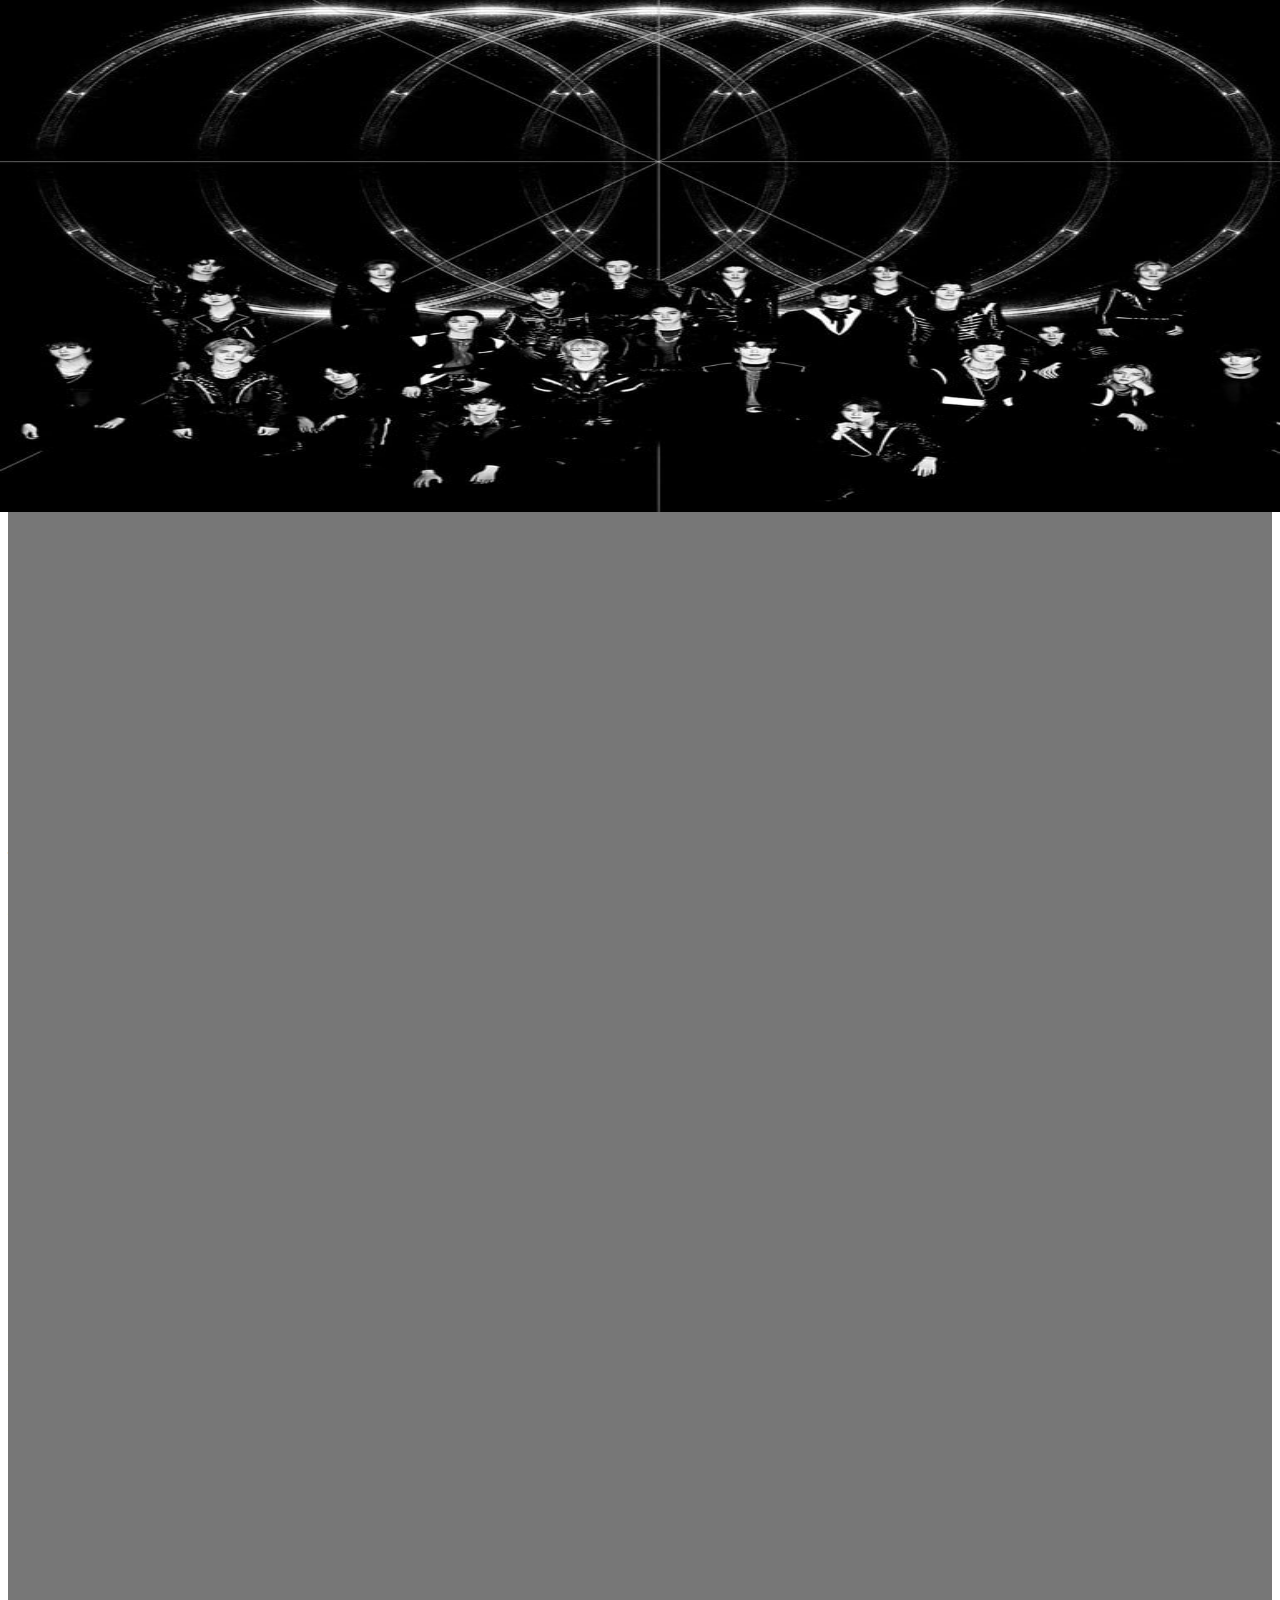
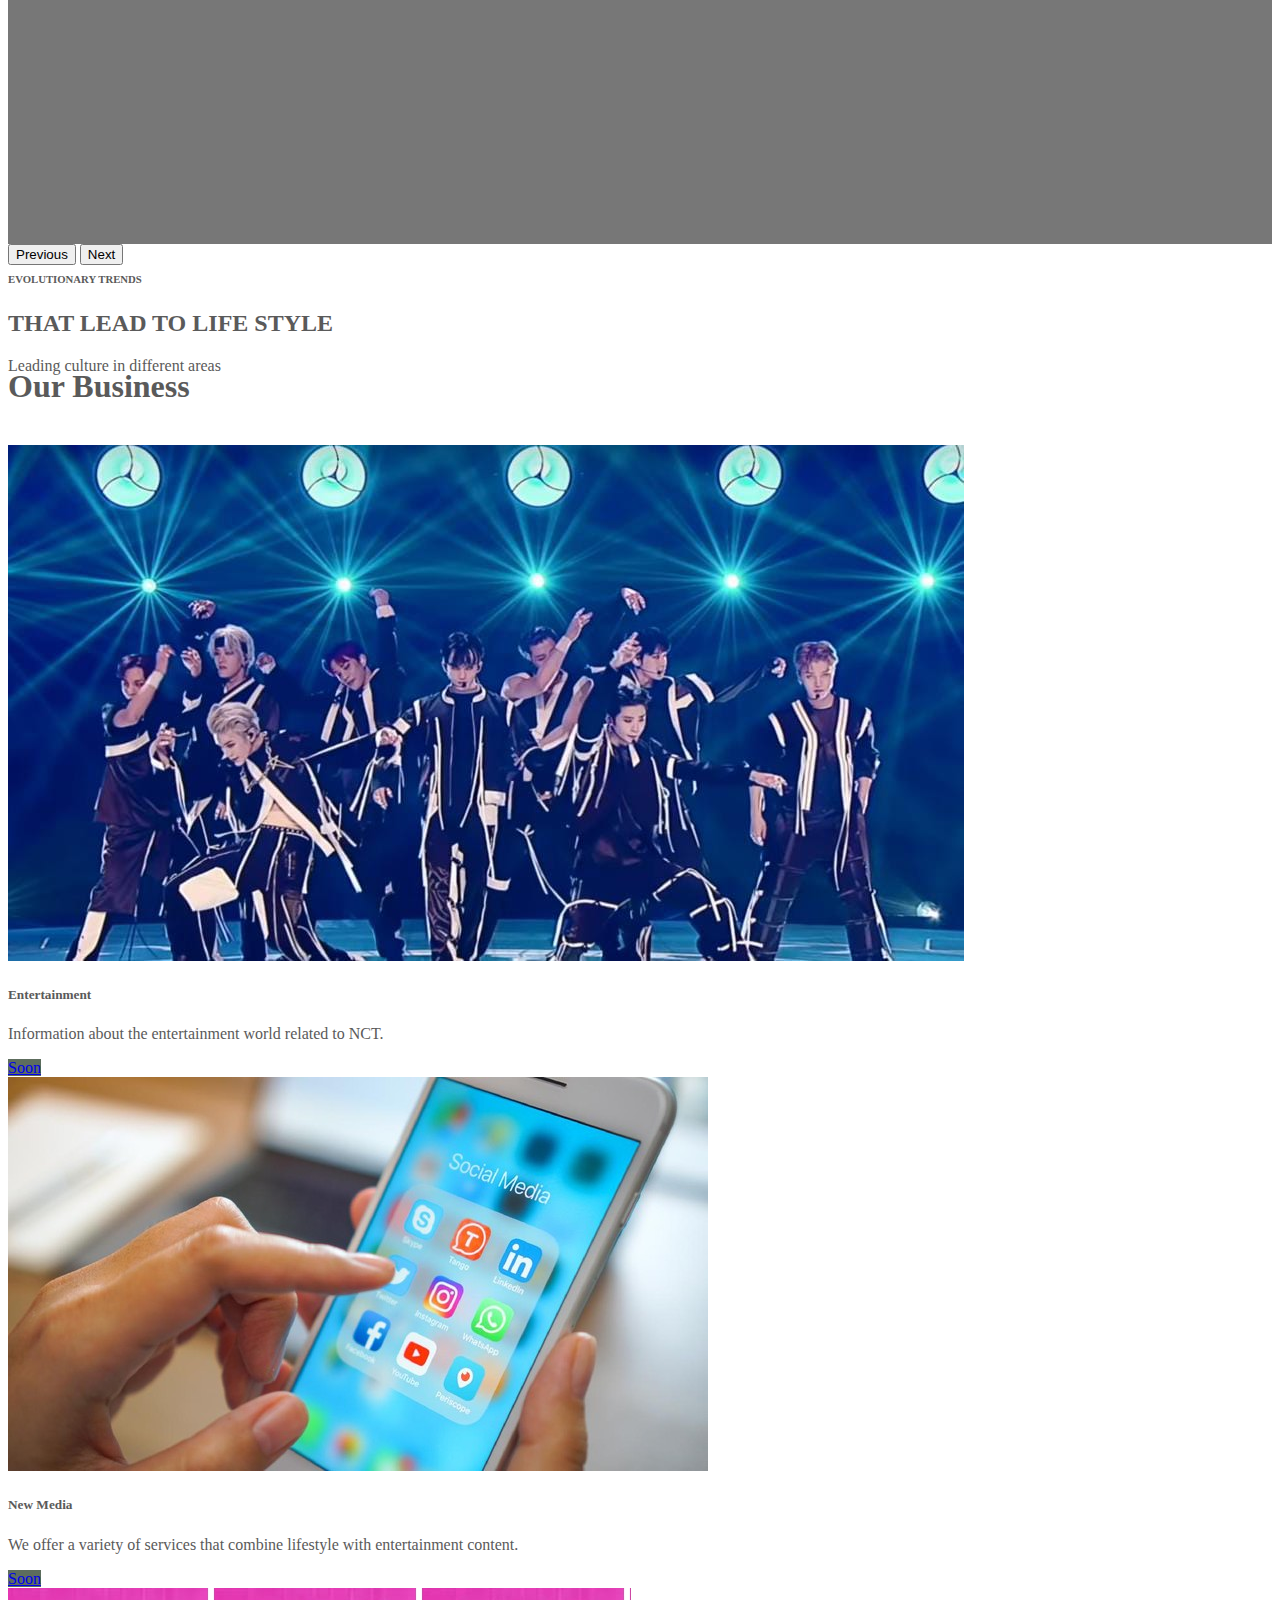
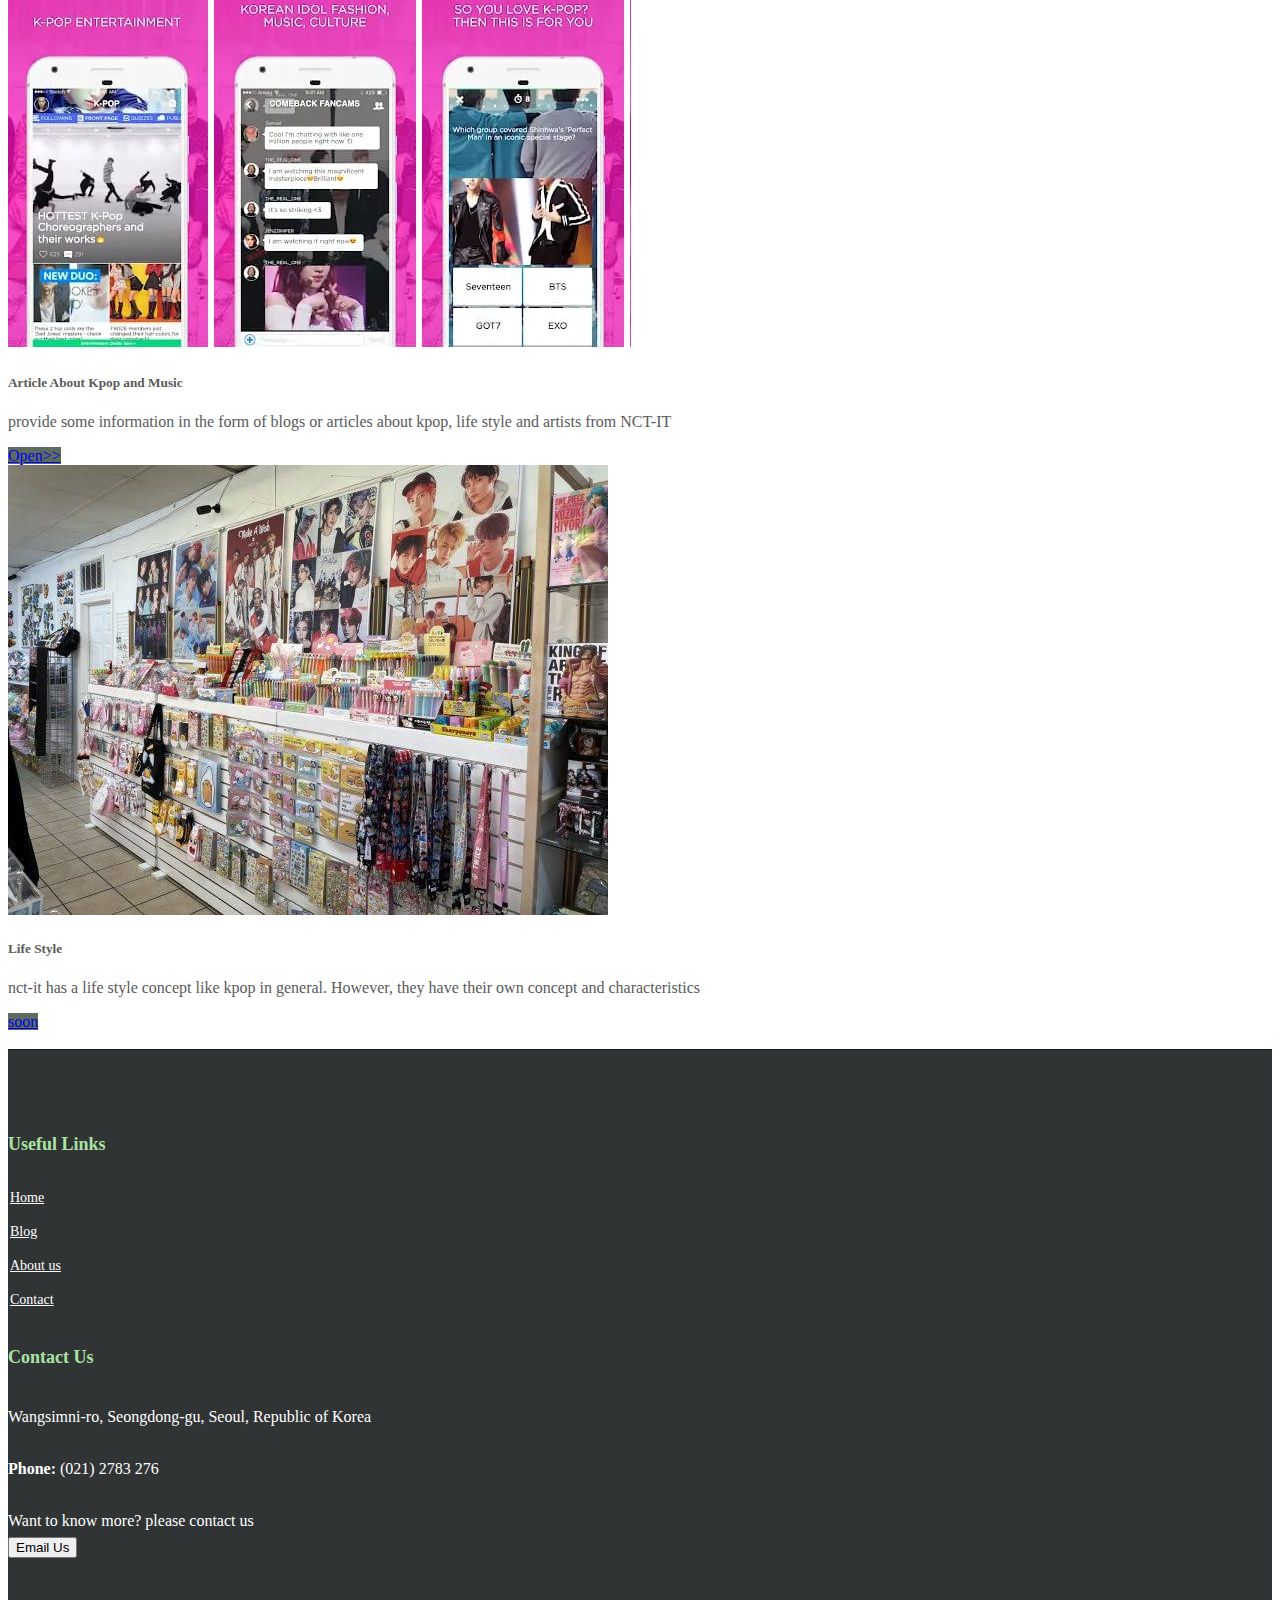
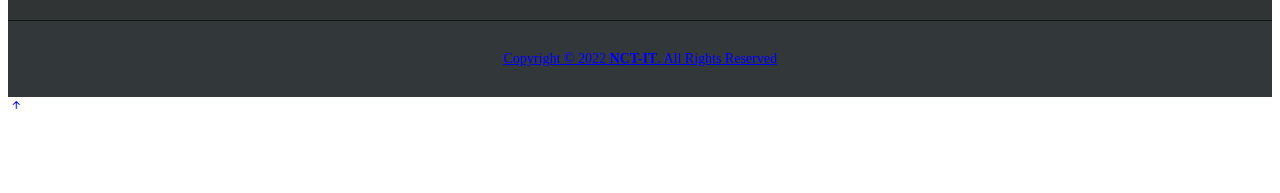
<file: index.html>
<!doctype html>
<html lang="en">
  <head>
    <meta charset="utf-8">
    <meta http-equiv="X-UA-Compatible" content="IE-edge"/>
    <meta name="viewport" content="width=device-width, initial-scale=1">
    <link 
    href="https://cdn.jsdelivr.net/npm/bootstrap@5.1.3/dist/css/bootstrap.min.css" 
    rel="stylesheet" 
    integrity="sha384-1BmE4kWBq78iYhFldvKuhfTAU6auU8tT94WrHftjDbrCEXSU1oBoqyl2QvZ6jIW3" 
    crossorigin="anonymous">
    <link href="style.css" rel="stylesheet">
    <link rel="stylesheet" href="https://cdn.jsdelivr.net/npm/bootstrap-icons@1.8.1/font/bootstrap-icons.css">

    <title>Company Profile!</title>
  </head>
  <body>
    <header id="header" class="fixed-top d-flex align-items-center header-transparent">
    <nav class="navbar navbar-expand-lg navbar-dark bg-dark shadow-lg fixed-top">
        <div class="container">
          <a class="navbar-brand" href="index.html">
            <img src="img/logo1.jpg" alt="" alt="" width="80px" height="80" style="padding-right: 4px;">NCT-IT</a>
          <button 
          class="navbar-toggler" 
          type="button" 
          data-bs-toggle="collapse" 
          data-bs-target="#navbarNavDropdown" 
          aria-controls="navbarNavDropdown" 
          aria-expanded="false" 
          aria-label="Toggle navigation">
            <span class="navbar-toggler-icon"></span>
          </button>
          <div class="collapse navbar-collapse text-right" id="navbarNavDropdown">
            <ul class="navbar-nav ms-auto mb-2 mb-lg-0">
              <li class="nav-item">
                <a class="nav-link active" aria-current="page" href="#">Home</a>
              </li>
              <li class="nav-item">
                <a class="nav-link" href="blog.html">Blog</a>
              </li>
              <li class="nav-item">
                <a class="nav-link" href="about_us.html">About us</a>
              </li>
      
              <li class="nav-item">
                <a class="nav-link" href="contact.html">Contact</a>
              </li>
            </ul>
          </div>

        </div>
    </nav>
  </header>
    <main>
      <div id="myCarousel" class="carousel slide" data-bs-ride="carousel">
        <div class="carousel-indicators">
          <button type="button" data-bs-target="#myCarousel" data-bs-slide-to="0" class="active" aria-current="true" aria-label="Slide 1"></button>
          <button type="button" data-bs-target="#myCarousel" data-bs-slide-to="1" aria-label="Slide 2"></button>
          <button type="button" data-bs-target="#myCarousel" data-bs-slide-to="2" aria-label="Slide 3"></button>
        </div>
        <div class="carousel-inner">
          <div class="carousel-item active">
            <img src="img/black-bg.jpg" class="d-block w-100" alt="...">
            <svg class="bd-placeholder-img" width="100%" height="100%" xmlns="http://www.w3.org/2000/svg" aria-hidden="true" preserveAspectRatio="xMidYMid slice" focusable="false"><rect width="100%" height="100%" fill="#777"/></svg>
            <div class="container">
              <div class="carousel-caption text-start">
                <h6>THE FUTURE OF CULTURE TECHNOLOGY</h6>
                <h1>ASIAN NO.1 GROUP WOLRD</h1>
                <p style="font-size: 12px;">NEO CULTURE TECHNOLOGY-IT</p>
              </div>
            </div>
          </div>

          <div class="carousel-item">
            <svg class="bd-placeholder-img" width="100%" height="100%" xmlns="http://www.w3.org/2000/svg" aria-hidden="true" preserveAspectRatio="xMidYMid slice" focusable="false"><rect width="100%" height="100%" fill="#777"/></svg>
            <img src="img/black2-bg.jpg" class="d-block w-100" alt="...">
            <div class="container">
              <div class="carousel-caption">
                <h6>DIGITAL CONVERGENCE</h6>
                <h1>NEW PARADIGM</h1>
                <h1>NEW PLATFORM</h1>
                <P>Korean groups through Asia-wide distributions channels and global partners</P>
              </div>
            </div>
          </div>

          <div class="carousel-item">
            <svg class="bd-placeholder-img" width="100%" height="100%" xmlns="http://www.w3.org/2000/svg" aria-hidden="true" preserveAspectRatio="xMidYMid slice" focusable="false"><rect width="100%" height="100%" fill="#777"/></svg>
            <img src="img/wp2-bg.jpg" class="d-block w-100" alt="...">
            <div class="container">
              <div class="carousel-caption text-end">
                <h6>EVOLUTIONARY TRENDS</h6>
                <h2>THAT LEAD TO LIFE STYLE </h2>
                <p>Leading culture in different areas</p>
              </div>
            </div>
          </div>
        </div>
        <button class="carousel-control-prev" type="button" data-bs-target="#myCarousel" data-bs-slide="prev">
          <span class="carousel-control-prev-icon" aria-hidden="true"></span>
          <span class="visually-hidden">Previous</span>
        </button>
        <button class="carousel-control-next" type="button" data-bs-target="#myCarousel" data-bs-slide="next">
          <span class="carousel-control-next-icon" aria-hidden="true"></span>
          <span class="visually-hidden">Next</span>
        </button>
      </div>

      <main id="main">
        <section class="Eksplor">
          <div class="container">
            <br>
            <h1 class="text-center">Our Business</h1>
            <br>
            <div class="row row-cols-1 row-cols-md-3 g-4">
              <div class="col">
                <div class="card h-100">
                  <img src="img/entertain.jpg" class="card-img-top" alt="...">
                  <div class="card-body">
                    <h5 class="card-title">Entertainment</h5>
                    <p class="card-text">Information about the entertainment world related to NCT.</p>
                    <a href="#" class="btn text-light nct">Soon</a>
                  </div>
                </div>
              </div>
              <div class="col">
                <div class="card h-100">
                  <img src="img/media.jpeg" class="card-img-top" alt="...">
                  <div class="card-body">
                    <h5 class="card-title">New Media</h5>
                    <p class="card-text">We offer a variety of services that combine lifestyle with entertainment content.</p>
                    <a href="#" class="btn text-light nct">Soon</a>
                  </div>
                </div>
              </div>
                <div class="col">
                  <div class="card h-100">
                    <img src="img/article.jpg" class="card-img-top" alt="...">
                      <div class="card-body">
                        <h5 class="card-title">Article About Kpop and Music</h5>
                        <p class="card-text">provide some information in the form of blogs or articles about kpop, life style and artists from NCT-IT</p>
                        <a href="blog.html" class="btn text-light nct">Open>></a>
                      </div>
                    </div>
                </div>
                <div class="col">
                  <div class="card h-100">
                    <img src="img/lifestyle.jpg" class="card-img-top" alt="...">
                    <div class="card-body">
                      <h5 class="card-title">Life Style</h5>
                      <p class="card-text">nct-it has a life style concept like kpop in general. However, they have their own concept and characteristics</p>
                      <a href="#" class="btn text-light nct">soon</a>
                    </div>
                  </div>
                </div>
              </div>
        </section> <br>
      </main>
      <footer id="footer" data-aos="fade-up" data-aos-easing="ease-in-out" data-aos-duration="700">
        <div class="footer-top">
          <div class="container">
            <div class="row">
    
              <div class="col-lg-3 col-md-8 footer-links">
                <h4>Useful Links</h4>
                <ul>
                  <li><i class="bx bx-chevron-right"></i> <a href="#home">Home</a></li>
                  <li><i class="bx bx-chevron-right"></i> <a href="#Blog">Blog</a></li>
                  <li><i class="bx bx-chevron-right"></i> <a href="#About">About us</a></li>
                  <li><i class="bx bx-chevron-right"></i> <a href="#Contact">Contact</a></li>
                </ul>
              </div>
  
              <div class="col-lg-3 col-md-6 footer-contact">
                <h4>Contact Us</h4>
                <p> Wangsimni-ro, Seongdong-gu, Seoul, Republic of Korea <br><br>
                  <strong>Phone:</strong> (021) 2783 276<br><br>
                  <span class="me-3">Want to know more? please contact us</span> <br>
                  <a href="mailto:ika.fitrianti09128@email.com">  <button type="button" class="btn btn-outline-light btn-rounded">
                    Email Us
                  </button>
                </p>
              </div>
            </div>
          </div>
        </div>
    
        <div class="container">
          <div class="copyright">
            Copyright &copy; 2022 <strong><span>NCT-IT</span></strong>. All Rights Reserved
          </div>
        </div>
      </footer>

      <a href="#" class="back-to-top d-flex align-items-center justify-content-center"><i class="bi bi-arrow-up-short"></i></a>
  
    <script src="https://cdn.jsdelivr.net/npm/bootstrap@5.1.3/dist/js/bootstrap.bundle.min.js" integrity="sha384-ka7Sk0Gln4gmtz2MlQnikT1wXgYsOg+OMhuP+IlRH9sENBO0LRn5q+8nbTov4+1p" crossorigin="anonymous"></script>

  </body>
</html>
</file>
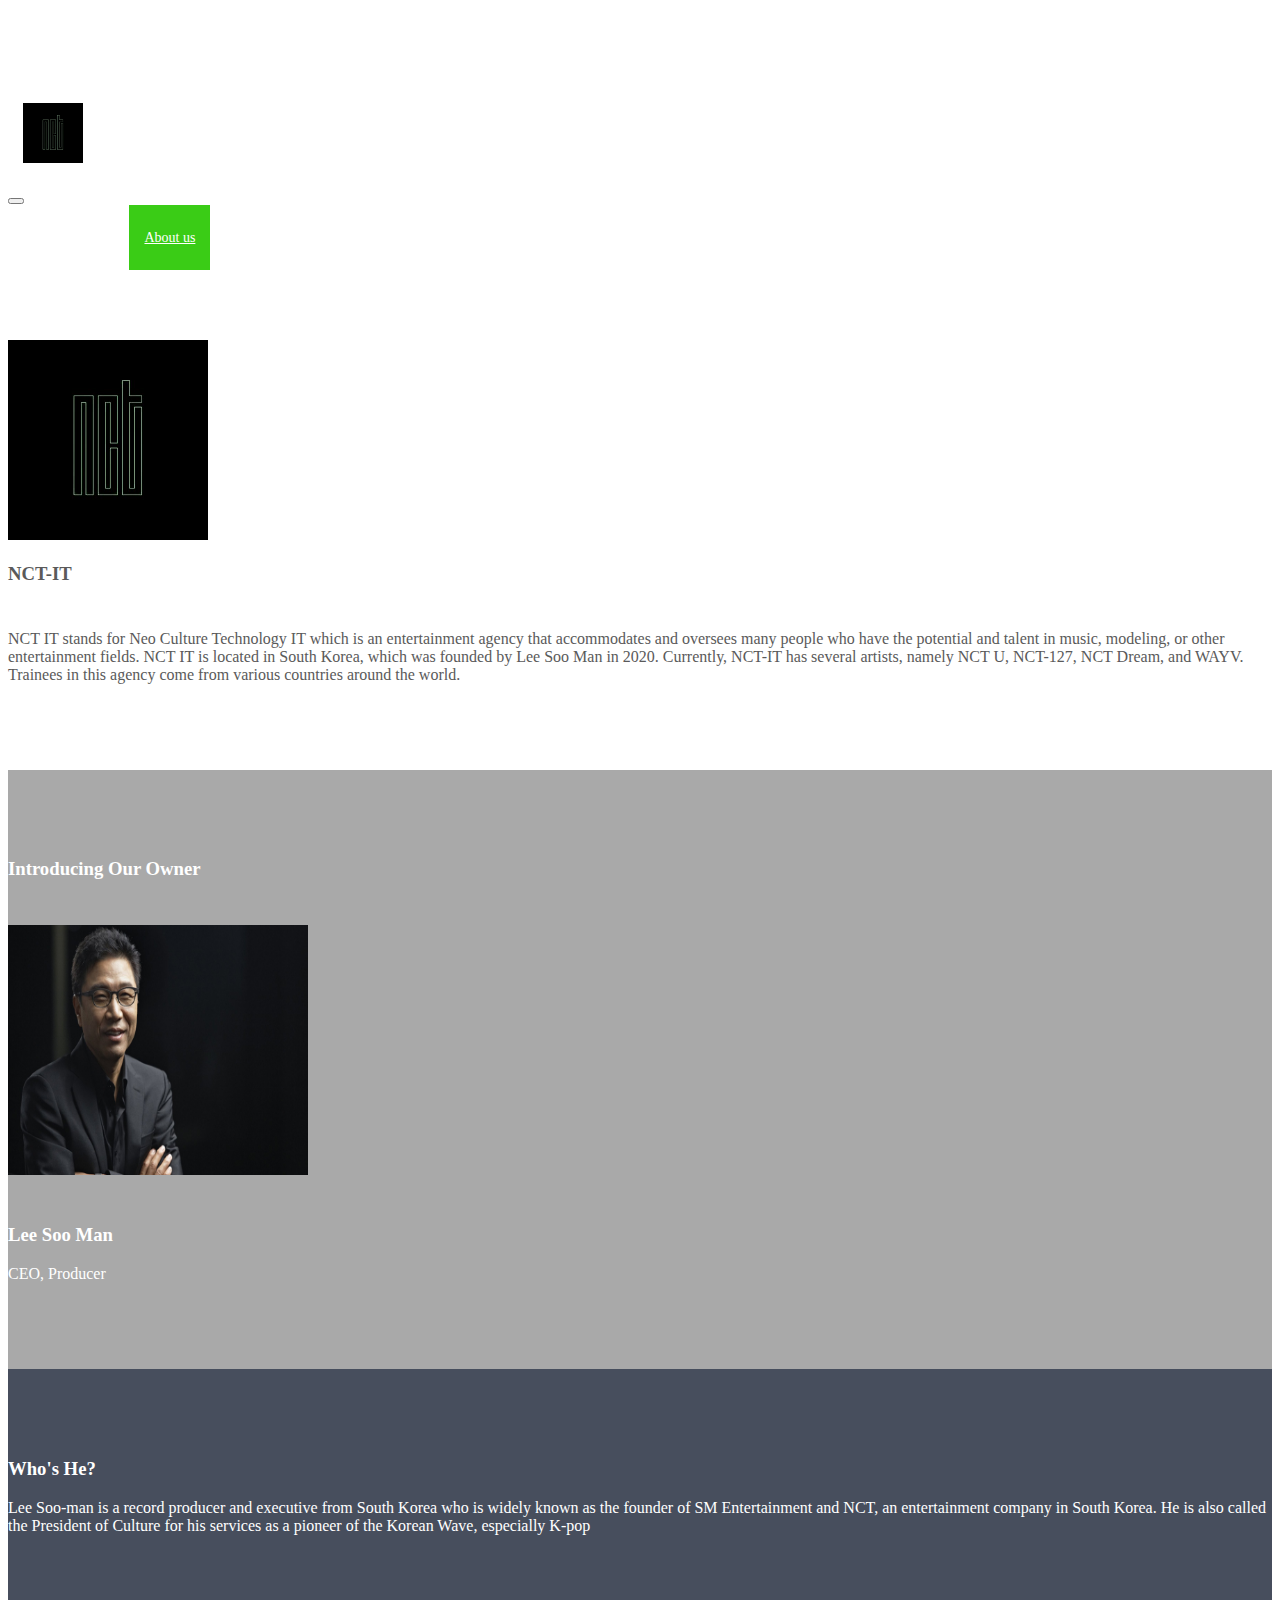
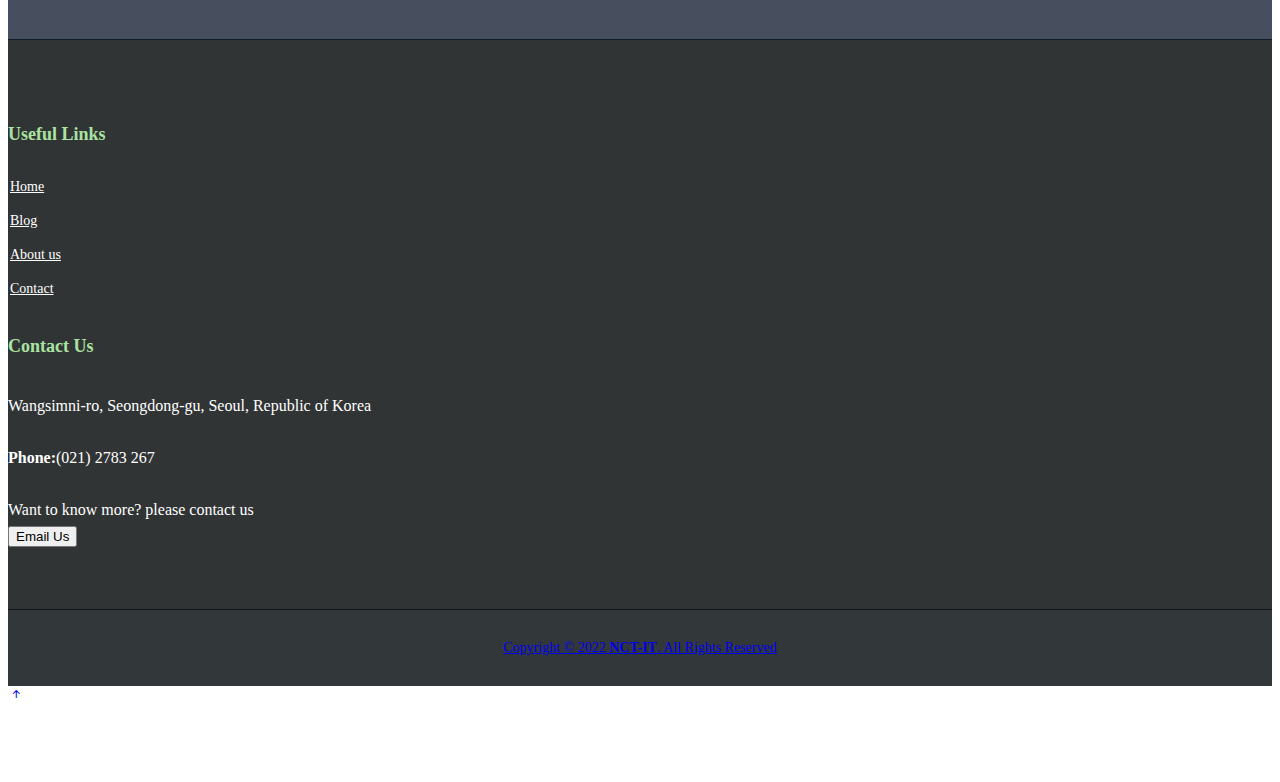
<file: about_us.html>
<!doctype html>
<html lang="en">
  <head>
    <meta charset="utf-8">
    <meta http-equiv="X-UA-Compatible" content="IE-edge"/>
    <meta name="viewport" content="width=device-width, initial-scale=1">
    <link 
    href="https://cdn.jsdelivr.net/npm/bootstrap@5.1.3/dist/css/bootstrap.min.css" 
    rel="stylesheet" 
    integrity="sha384-1BmE4kWBq78iYhFldvKuhfTAU6auU8tT94WrHftjDbrCEXSU1oBoqyl2QvZ6jIW3" 
    crossorigin="anonymous">
    <link href="style.css" rel="stylesheet">
    <link rel="stylesheet" href="https://cdn.jsdelivr.net/npm/bootstrap-icons@1.8.1/font/bootstrap-icons.css">
    <link rel="stylesheet" href="//maxcdn.bootstrapcdn.com/font-awesome/4.3.0/css/font-awesome.min.css">
    <style>
      .bd-placeholder-img {
        font-size: 1.125rem;
        text-anchor: middle;
        -webkit-user-select: none;
        -moz-user-select: none;
        user-select: none;
      }

      @media (min-width: 768px) {
        .bd-placeholder-img-lg {
          font-size: 3.5rem;
        }
      }
    </style>

    <title>Company Profile!</title>
  </head>
  <body>
    <header id="header" class="fixed-top d-flex align-items-center header-transparent">
    <nav class="navbar navbar-expand-lg navbar-dark bg-dark shadow-lg fixed-top">
        <div class="container">
          <a class="navbar-brand" href="index.html">
            <img src="img/logo1.jpg" alt="" width="60px" style="padding-right: 4px;">NCT-IT</a>
          <button 
          class="navbar-toggler" 
          type="button" 
          data-bs-toggle="collapse" 
          data-bs-target="#navbarNavDropdown" 
          aria-controls="navbarNavDropdown" 
          aria-expanded="false" 
          aria-label="Toggle navigation">
            <span class="navbar-toggler-icon"></span>
          </button>
          <div class="collapse navbar-collapse text-right" id="navbarNavDropdown">
            <ul class="navbar-nav ms-auto mb-2 mb-lg-0">
              <li class="nav-item">
                <a class="nav-link"href="index.html">Home</a>
              </li>
              <li class="nav-item">
                <a class="nav-link" href="blog.html">Blog</a>
              </li>
              <li class="nav-item">
                <a class="nav-link active" aria-current="page" href="about_us.html">About us</a>
              </li>
              <li class="nav-item">
                <a class="nav-link" href="contact.html">Contact</a>
              </li>
            </ul>
          </div>
        </div>
    </nav>
  </header>

  <div class="container-fluid bg-light text-center">
    <img src="img/logo1.jpg" alt="..." style="height: 200px;">
    <h3 class="">NCT-IT</h3>
    <p class="margina">NCT IT stands for Neo Culture Technology IT which is an entertainment agency that 
      accommodates and oversees many people who have the potential and talent in music, modeling, or other 
      entertainment fields. NCT IT is located in South Korea, which was founded by Lee Soo Man in 2020. Currently, 
      NCT-IT has several artists, namely NCT ​​U, NCT-127, NCT Dream, and WAYV. Trainees in this agency come from various 
      countries around the world.</p> 
  </div>
  <div class="container-fluid bg-1 text-center">
    <h3 class="marginb">Introducing Our Owner</h3>
        <img src="img/owner.jpg" class="rounded-circle"  width="300" height="250">
    <h3 class="margina">Lee Soo Man</h3>
    <p>CEO, Producer</p>
  </div>
  <div>

<div class="container-fluid bg-2 text-center">
<h3 class="marginc">Who's He?</h3>
<p>Lee Soo-man is a record producer and executive from South Korea who is widely known as the founder of SM Entertainment and NCT, an entertainment company in South Korea. He is also called the President of Culture for his services as a pioneer of the Korean Wave, especially K-pop</p> <br>
</div>

<footer id="footer" data-aos="fade-up" data-aos-easing="ease-in-out" data-aos-duration="500">
  <div class="footer-top">
    <div class="container">
      <div class="row">

        <div class="col-lg-3 col-md-6 footer-links">
          <h4>Useful Links</h4>
          <ul>
            <li><i class="bx bx-chevron-right"></i> <a href="#home">Home</a></li>
            <li><i class="bx bx-chevron-right"></i> <a href="#Blog">Blog</a></li>
            <li><i class="bx bx-chevron-right"></i> <a href="#About">About us</a></li>
            <li><i class="bx bx-chevron-right"></i> <a href="#Contact">Contact</a></li>
          </ul>
        </div>

        <div class="col-lg-3 col-md-6 footer-contact">
          <h4>Contact Us</h4>
          <p> Wangsimni-ro, Seongdong-gu, Seoul, Republic of Korea <br><br>
            <strong>Phone:</strong>(021) 2783 267<br><br>
            <span class="me-3">Want to know more? please contact us</span> <br>
            <a href="mailto:ika.fitrianti09128@email.com">  <button type="button" class="btn btn-outline-light btn-rounded">
              Email Us
            </button>
          </p>  
        </div>

      </div>
    </div>
  </div>

  <div class="container">
    <div class="copyright">
      Copyright &copy; 2022 <strong><span>NCT-IT</span></strong>. All Rights Reserved
    </div>
  </div>
</footer>
<a href="#" class="back-to-top d-flex align-items-center justify-content-center"><i class="bi bi-arrow-up-short"></i></a>

<script src="https://cdn.jsdelivr.net/npm/@popperjs/core@2.10.2/dist/umd/popper.min.js" integrity="sha384-7+zCNj/IqJ95wo16oMtfsKbZ9ccEh31eOz1HGyDuCQ6wgnyJNSYdrPa03rtR1zdB" crossorigin="anonymous"></script>
<script src="https://cdn.jsdelivr.net/npm/bootstrap@5.1.3/dist/js/bootstrap.min.js" integrity="sha384-QJHtvGhmr9XOIpI6YVutG+2QOK9T+ZnN4kzFN1RtK3zEFEIsxhlmWl5/YESvpZ13" crossorigin="anonymous"></script>

</body>
</html>
</file>
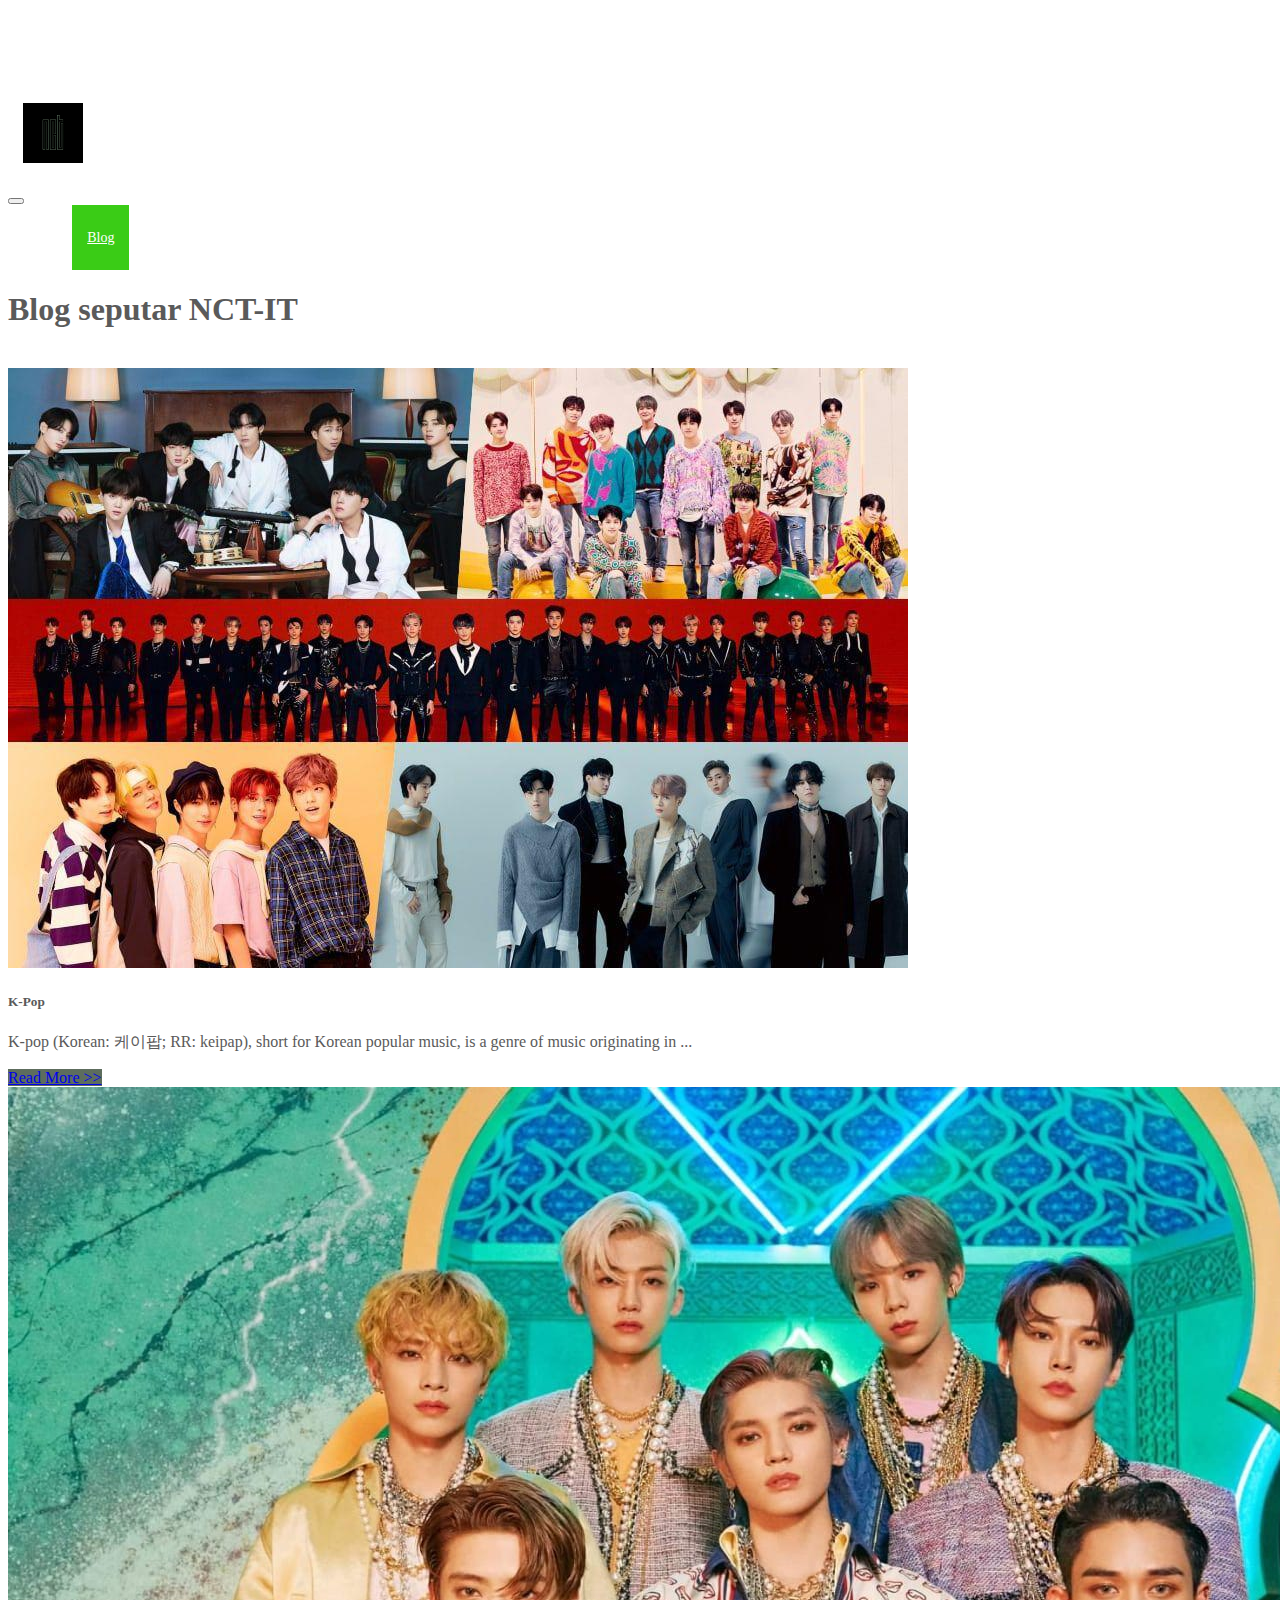
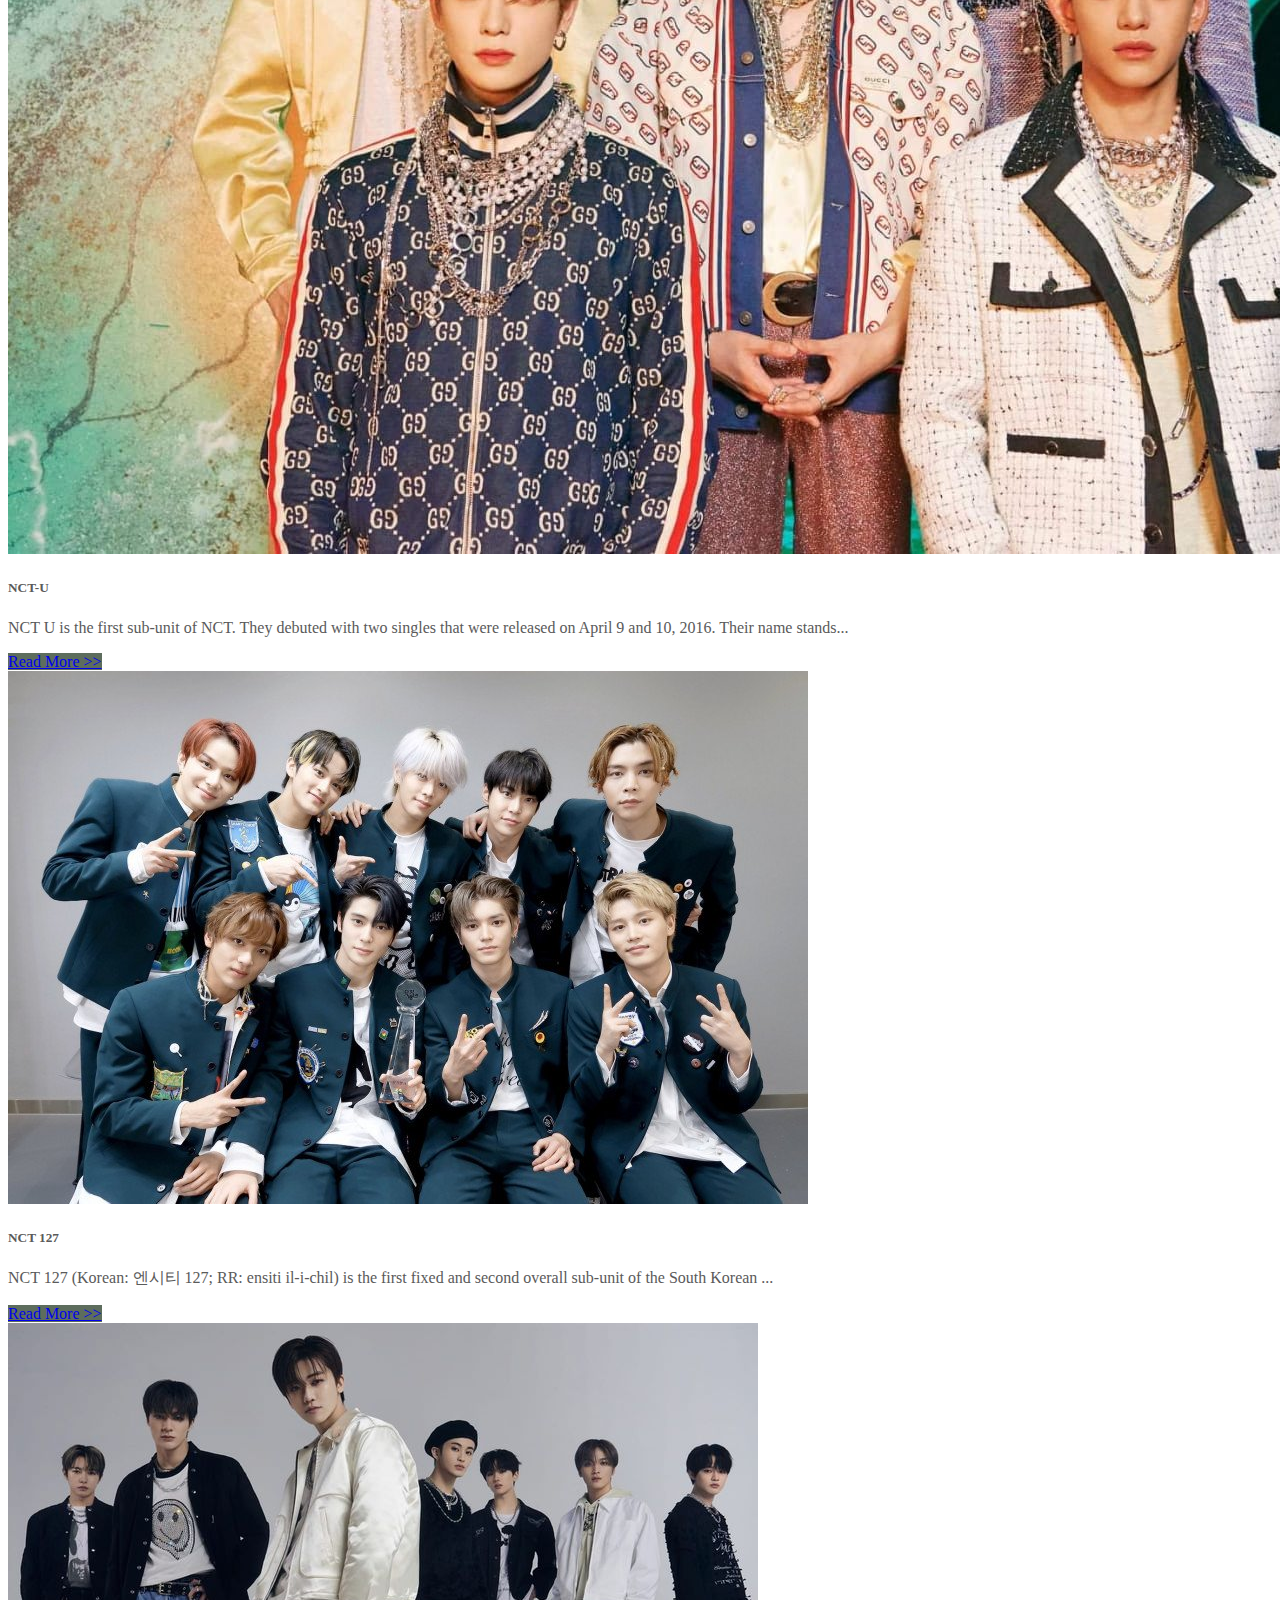
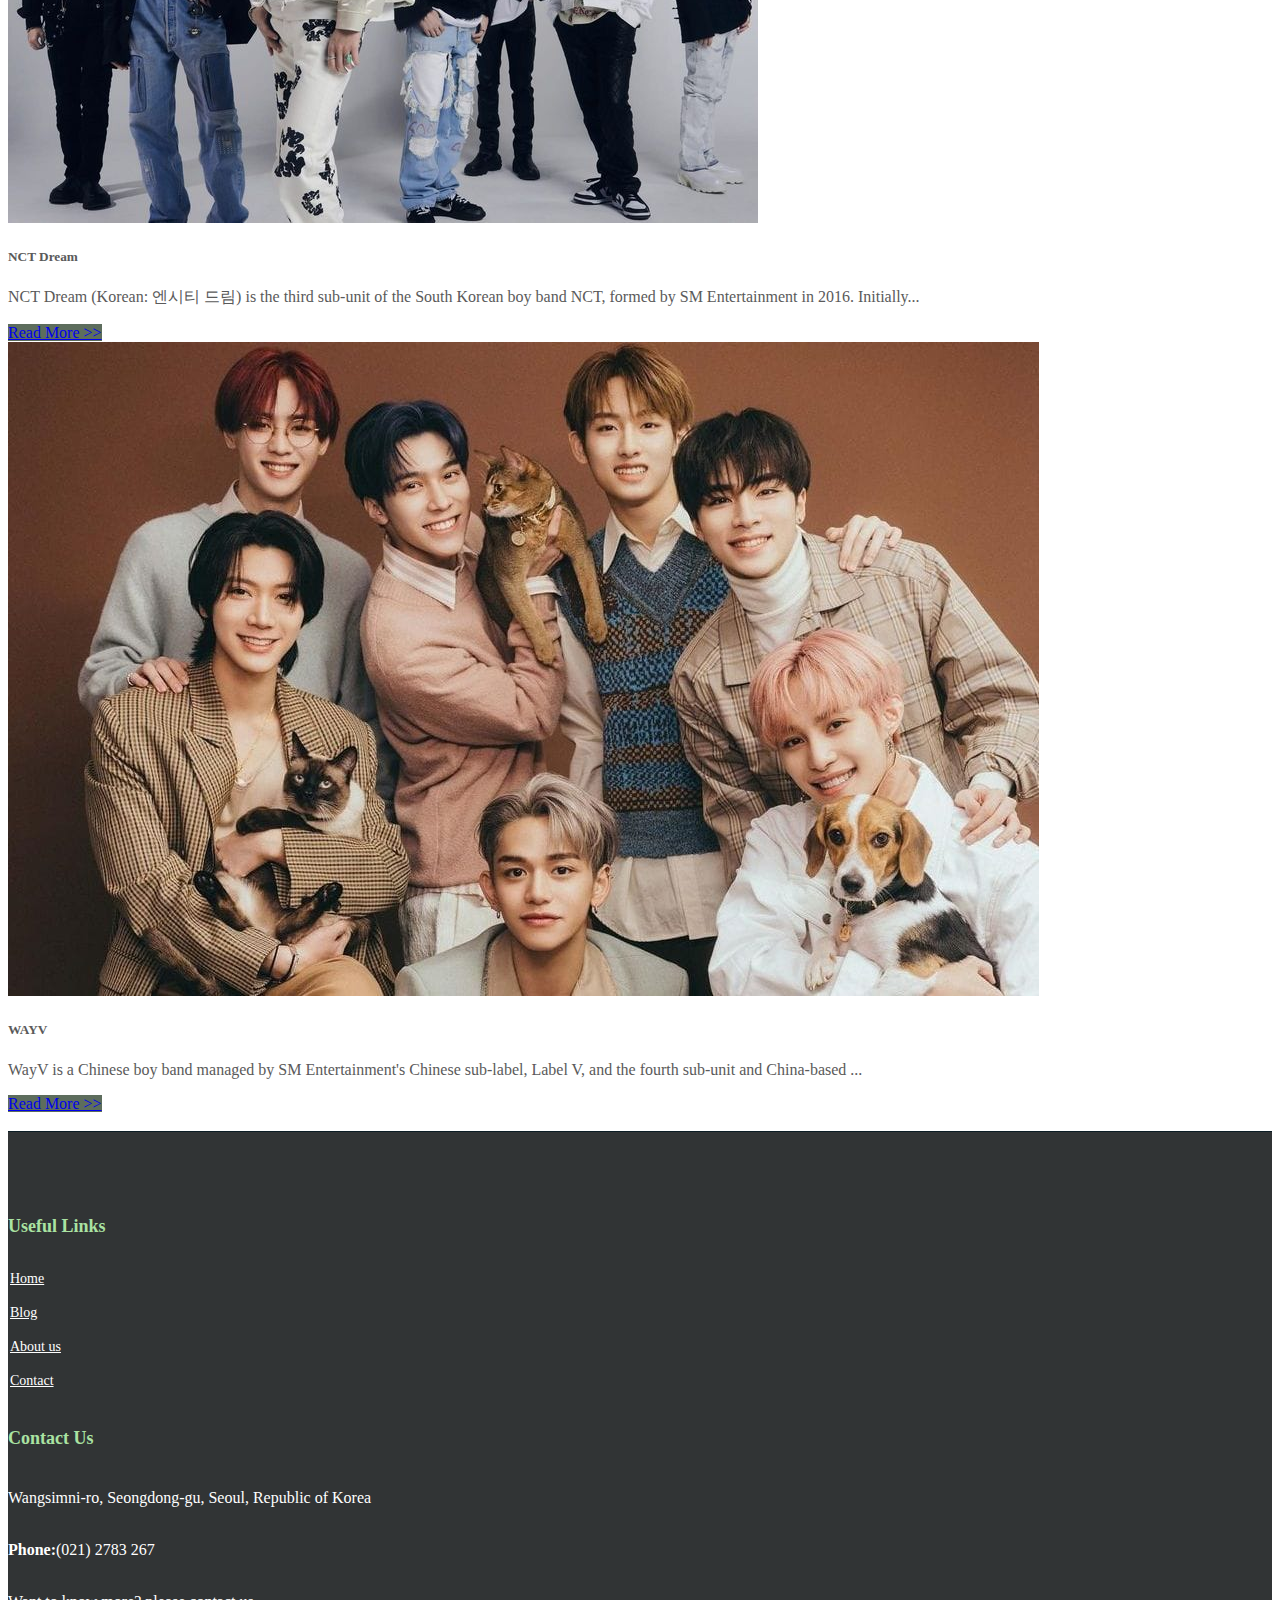
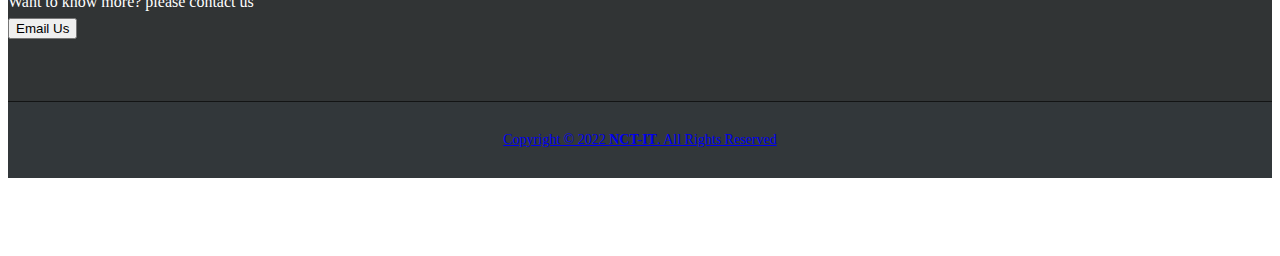
<file: blog.html>
<!DOCTYPE html>
<html lang="en">

<head>
  <meta charset="utf-8">
  <meta content="width=device-width, initial-scale=1.0" name="viewport">
  <link 
    href="https://cdn.jsdelivr.net/npm/bootstrap@5.1.3/dist/css/bootstrap.min.css" 
    rel="stylesheet" 
    integrity="sha384-1BmE4kWBq78iYhFldvKuhfTAU6auU8tT94WrHftjDbrCEXSU1oBoqyl2QvZ6jIW3" 
    crossorigin="anonymous">
  <link rel="stylesheet" href="style.css">

  <title>Company Profile!</title>
  </head>

  <body>
    <header id="header" class="fixed-top d-flex align-items-center header-transparent">
        <nav class="navbar navbar-expand-lg navbar-dark bg-dark shadow-lg fixed-top">
            <div class="container">
              <a class="navbar-brand" href="index.html">
                <img src="img/logo1.jpg" alt="" width="60px" style="padding-right: 4px;">NCT-IT</a>
              <button 
              class="navbar-toggler" 
              type="button" 
              data-bs-toggle="collapse" 
              data-bs-target="#navbarNavDropdown" 
              aria-controls="navbarNavDropdown" 
              aria-expanded="false" 
              aria-label="Toggle navigation">
                <span class="navbar-toggler-icon"></span>
              </button>
              <div class="collapse navbar-collapse text-right" id="navbarNavDropdown">
                <ul class="navbar-nav ms-auto mb-2 mb-lg-0">
                  <li class="nav-item">
                    <a class="nav-link" href="index.html">Home</a>
                  </li>
                  <li class="nav-item">
                    <a class="nav-link active" aria-current="page" href="blog.html">Blog</a>
                  </li>
                  <li class="nav-item">
                    <a class="nav-link" href="about_us.html">About us</a>
                  </li>
                  <li class="nav-item">
                    <a class="nav-link" href="contact.html">Contact</a>
                  </li>
                </ul>
              </div>
            </div>
        </nav>
      </header>

      <div class="container">
        <h1 class="text-center">Blog seputar NCT-IT</h1>
        <br>
        <div class="row row-cols-1 row-cols-md-3 g-4">
            <div class="col">
              <div class="card h-100">
                <img src="img/kpop.jpg" class="card-img-top" alt="...">
                <div class="card-body">
                  <h5 class="card-title">K-Pop</h5>
                  <p class="card-text">K-pop (Korean: 케이팝; RR: keipap), short for Korean popular music, is a genre of music originating in ...</p>
                  <a href="https://en.wikipedia.org/wiki/K-pop" class="btn text-light nct">Read More >></a>
                </div>
              </div>
            </div>
            <div class="col">
              <div class="card h-100">
                <img src="img/nct-u.jpg" class="card-img-top" alt="...">
                <div class="card-body">
                  <h5 class="card-title">NCT-U</h5>
                  <p class="card-text">NCT U is the first sub-unit of NCT. They debuted with two singles that were released on April 9 and 10, 2016. Their name stands...</p>
                  <a href="https://smtown-nctzens.fandom.com/wiki/NCT_U" class="btn text-light nct">Read More >></a>
                </div>
              </div>
            </div>
            <div class="col">
              <div class="card h-100">
                <img src="img/nct127.jpg" class="card-img-top" alt="...">
                <div class="card-body">
                  <h5 class="card-title">NCT 127</h5>
                  <p class="card-text">NCT 127 (Korean: 엔시티 127; RR: ensiti il-i-chil) is the first fixed and second overall sub-unit of the South Korean ...</p>
                  <a href="https://en.wikipedia.org/wiki/NCT_127/" class="btn text-light nct">Read More >></a>
                </div>
              </div>
            </div>
            </div>
            <div class="row row-cols-1 row-cols-md-3 g-4">
            <div class="col">
                <div class="card h-100">
                  <img src="img/nctdream.jpg" class="card-img-top" alt="...">
                  <div class="card-body">
                    <h5 class="card-title">NCT Dream</h5>
                    <p class="card-text">NCT Dream (Korean: 엔시티 드림) is the third sub-unit of the South Korean boy band NCT, formed by SM Entertainment in 2016. Initially...</p>
                    <a href="https://en.wikipedia.org/wiki/NCT_Dream" class="btn text-light nct">Read More >></a>
                  </div>
                </div>
              </div>
            <div class="col">
                <div class="card h-100">
                  <img src="img/wayv.jpg" class="card-img-top" alt="...">
                  <div class="card-body">
                    <h5 class="card-title">WAYV</h5>
                    <p class="card-text">WayV  is a Chinese boy band managed by SM Entertainment's Chinese sub-label, Label V, and the fourth sub-unit and China-based ...</p>
                    <a href="https://en.wikipedia.org/wiki/WayV" class="btn text-light nct">Read More >></a>
                  </div>
                </div>
              </div>
            </div>
    
    </div> <br>
    <footer id="footer" data-aos="fade-up" data-aos-easing="ease-in-out" data-aos-duration="500">
    <div class="footer-top">
      <div class="container">
        <div class="row">
  
          <div class="col-lg-3 col-md-6 footer-links">
            <h4>Useful Links</h4>
            <ul>
              <li><i class="bx bx-chevron-right"></i> <a href="#home">Home</a></li>
              <li><i class="bx bx-chevron-right"></i> <a href="#Blog">Blog</a></li>
              <li><i class="bx bx-chevron-right"></i> <a href="#About">About us</a></li>
              <li><i class="bx bx-chevron-right"></i> <a href="#Contact">Contact</a></li>
            </ul>
          </div>
  
          <div class="col-lg-3 col-md-6 footer-contact">
            <h4>Contact Us</h4>
            <p> Wangsimni-ro, Seongdong-gu, Seoul, Republic of Korea <br><br>
              <strong>Phone:</strong>(021) 2783 267<br><br>
              <span class="me-3">Want to know more? please contact us</span> <br>
              <a href="mailto:ika.fitrianti09128@email.com">  <button type="button" class="btn btn-outline-light btn-rounded">
                Email Us
              </button>
            </p>  
          </div>
  
        </div>
      </div>
    </div>
  
    <div class="container">
      <div class="copyright">
        Copyright &copy; 2022 <strong><span>NCT-IT</span></strong>. All Rights Reserved
      </div>
    </div>
  </footer>
  <a href="#" class="back-to-top d-flex align-items-center justify-content-center"><i class="bi bi-arrow-up-short"></i></a>
  
  <script src="https://cdn.jsdelivr.net/npm/@popperjs/core@2.10.2/dist/umd/popper.min.js" integrity="sha384-7+zCNj/IqJ95wo16oMtfsKbZ9ccEh31eOz1HGyDuCQ6wgnyJNSYdrPa03rtR1zdB" crossorigin="anonymous"></script>
  <script src="https://cdn.jsdelivr.net/npm/bootstrap@5.1.3/dist/js/bootstrap.min.js" integrity="sha384-QJHtvGhmr9XOIpI6YVutG+2QOK9T+ZnN4kzFN1RtK3zEFEIsxhlmWl5/YESvpZ13" crossorigin="anonymous"></script>
  
  </body>
  </html>
</file>
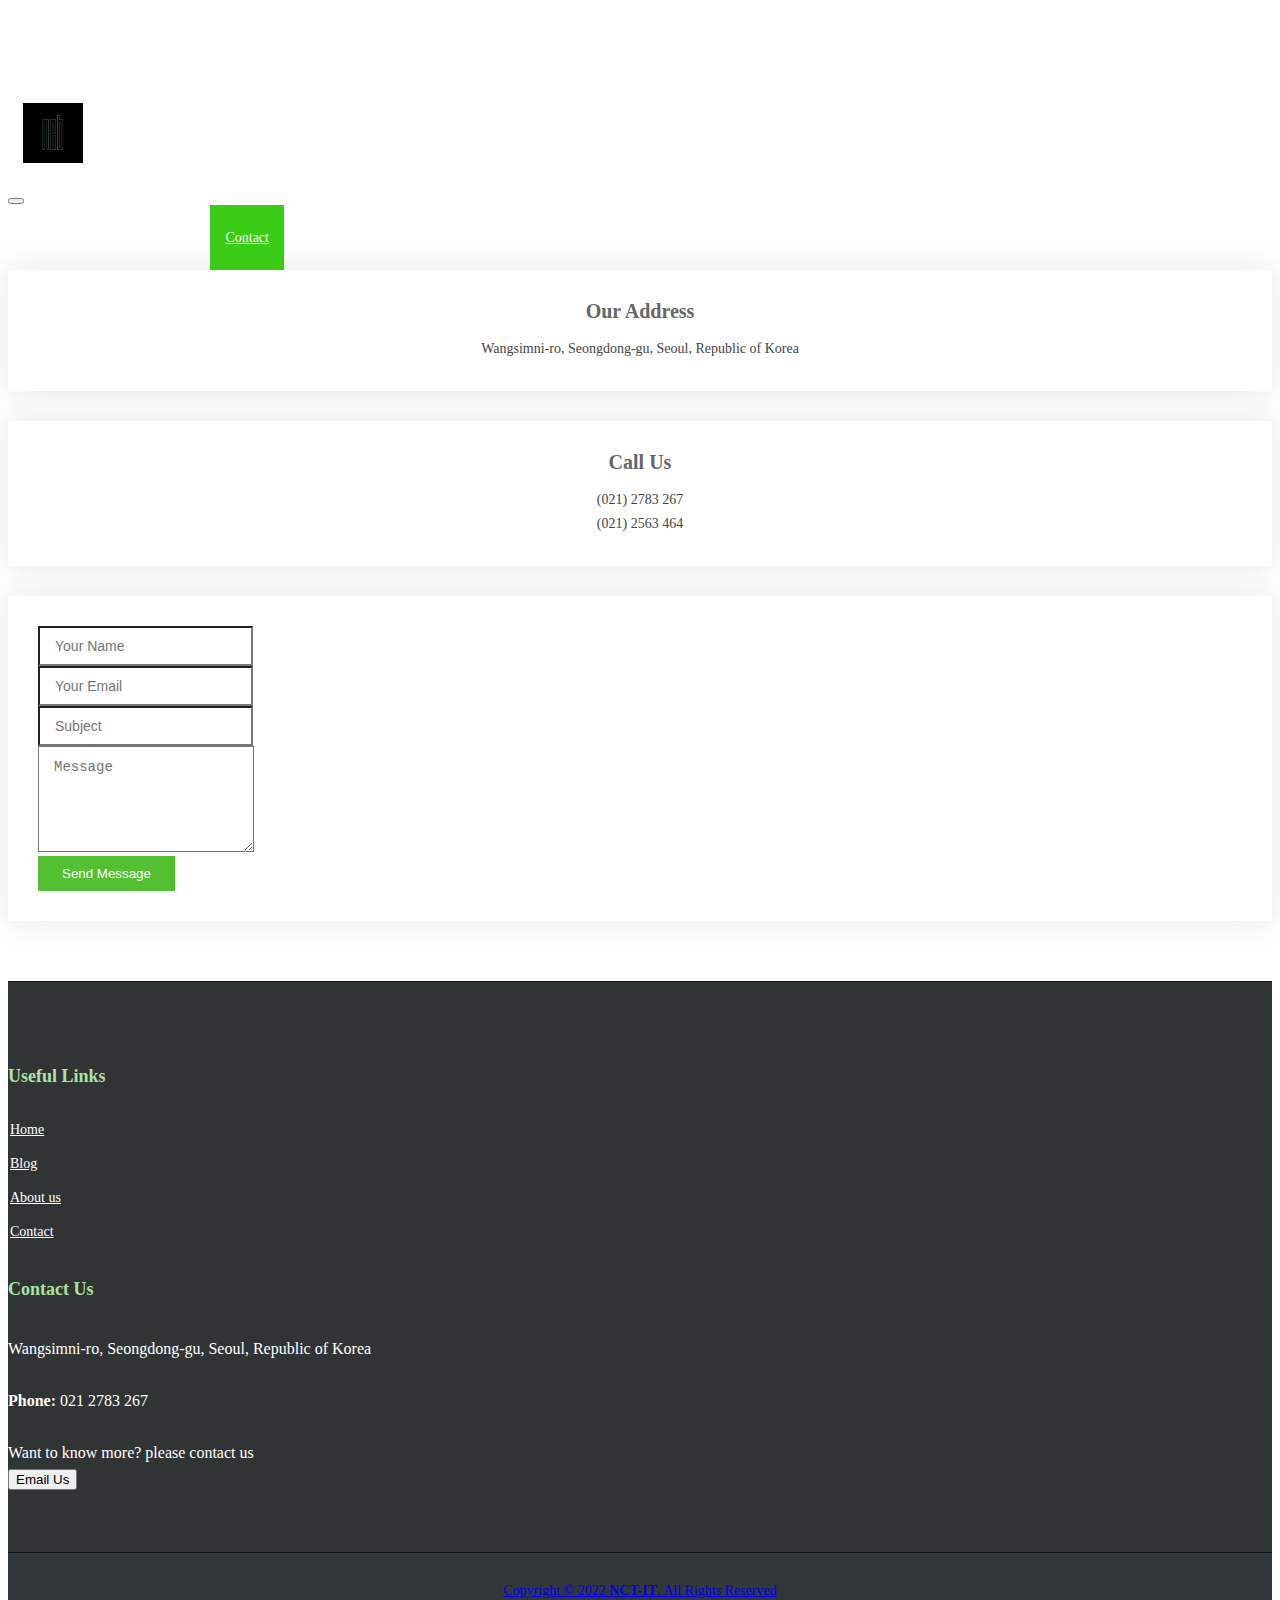
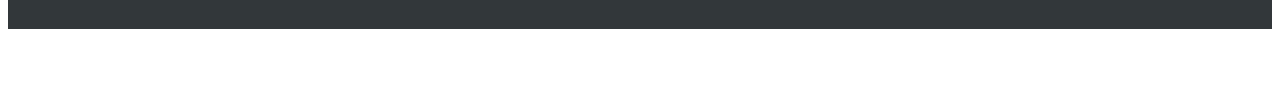
<file: contact.html>
<!doctype html>
<html lang="en">
  <head>
    <meta charset="utf-8">
    <meta http-equiv="X-UA-Compatible" content="IE-edge"/>
    <meta name="viewport" content="width=device-width, initial-scale=1">
    <link 
    href="https://cdn.jsdelivr.net/npm/bootstrap@5.1.3/dist/css/bootstrap.min.css" 
    rel="stylesheet" 
    integrity="sha384-1BmE4kWBq78iYhFldvKuhfTAU6auU8tT94WrHftjDbrCEXSU1oBoqyl2QvZ6jIW3" 
    crossorigin="anonymous">
    <link href="style.css" rel="stylesheet">
    <style>
      .bd-placeholder-img {
        font-size: 1.125rem;
        text-anchor: middle;
        -webkit-user-select: none;
        -moz-user-select: none;
        user-select: none;
      }

      @media (min-width: 768px) {
        .bd-placeholder-img-lg {
          font-size: 3.5rem;
        }
      }
    </style>

    <title>Company Profile!</title>
  </head>
  <body>
    <header id="header" class="fixed-top d-flex align-items-center header-transparent">
    <nav class="navbar navbar-expand-lg navbar-dark bg-dark shadow-lg fixed-top">
        <div class="container">
          <a class="navbar-brand" href="index.html"> 
              <img src="img/logo1.jpg" alt="" width="60px" style="padding-right: 4px;">NCT-IT</a>
          <button 
          class="navbar-toggler" 
          type="button" 
          data-bs-toggle="collapse" 
          data-bs-target="#navbarNavDropdown" 
          aria-controls="navbarNavDropdown" 
          aria-expanded="false" 
          aria-label="Toggle navigation">
            <span class="navbar-toggler-icon"></span>
          </button>
          <div class="collapse navbar-collapse text-right" id="navbarNavDropdown">
            <ul class="navbar-nav ms-auto mb-2 mb-lg-0">
              <li class="nav-item">
                <a class="nav-link"  href="index.html">Home</a>
              </li>
              <li class="nav-item">
                <a class="nav-link" href="blog.html">Blog</a>
              </li>
              <li class="nav-item">
                <a class="nav-link" href="about_us.html">About us</a>
              </li>
      
              <li class="nav-item">
                <a class="nav-link active" aria-current="page" href="contact.html">Contact</a>
              </li>
            </ul>
          </div>
        </div>
    </nav>
  </header>

  <main id="main">
    <section class="contact" data-aos="fade-up" data-aos-easing="ease-in-out" data-aos-duration="500">
      <div class="container">

        <div class="row">

          <div class="col-lg-6">

            <div class="row">
              <div class="col-md-12">
                <div class="info-box">
                  <h3>Our Address</h3>
                  <p>Wangsimni-ro, Seongdong-gu, Seoul, Republic of Korea </p>
                </div>
              </div>
              <div class="col-md-6">
                <div class="info-box">
                  <h3>Call Us</h3>
                  <p>(021) 2783 267<br>(021) 2563 464</p>
                </div>
              </div>
            </div>

          </div>

          <div class="col-lg-6">
            <form action="forms/contact.php" method="post" role="form" class="php-email-form">
              <div class="row">
                <div class="col-md-6 form-group">
                  <input type="text" name="name" class="form-control" id="name" placeholder="Your Name" required>
                </div>
                <div class="col-md-6 form-group mt-3 mt-md-0">
                  <input type="email" class="form-control" name="email" id="email" placeholder="Your Email" required>
                </div>
              </div>
              <div class="form-group mt-3">
                <input type="text" class="form-control" name="subject" id="subject" placeholder="Subject" required>
              </div>
              <div class="form-group mt-3">
                <textarea class="form-control" name="message" rows="5" placeholder="Message" required></textarea>
              </div>
              <div class="my-3">
                <div class="loading">Loading</div>
                <div class="error-message"></div>
                <div class="sent-message">Your message has been sent. Thank you!</div>
              </div>
              <div class="text-center"><button type="submit">Send Message</button></div>
            </form>
          </div>

        </div>

      </div>
    </section>

    <footer id="footer" data-aos="fade-up" data-aos-easing="ease-in-out" data-aos-duration="500">
        <div class="footer-top">
          <div class="container">
            <div class="row">
    
              <div class="col-lg-3 col-md-6 footer-links">
                <h4>Useful Links</h4>
                <ul>
                  <li><i class="bx bx-chevron-right"></i> <a href="#home">Home</a></li>
                  <li><i class="bx bx-chevron-right"></i> <a href="#Blog">Blog</a></li>
                  <li><i class="bx bx-chevron-right"></i> <a href="#About">About us</a></li>
                  <li><i class="bx bx-chevron-right"></i> <a href="#Contact">Contact</a></li>
                </ul>
              </div>
  
              <div class="col-lg-3 col-md-6 footer-contact">
                <h4>Contact Us</h4>
                <p> Wangsimni-ro, Seongdong-gu, Seoul, Republic of Korea <br><br>
                  <strong>Phone:</strong> 021 2783 267<br><br>
                  <span class="me-3">Want to know more? please contact us</span> <br>
                  <a href="mailto:ika.fitrianti09128@email.com">  <button type="button" class="btn btn-outline-light btn-rounded">
                    Email Us
                  </button>
                </p>  
              </div>

            </div>
          </div>
        </div>
    
        <div class="container">
          <div class="copyright">
            Copyright &copy; 2022 <strong><span>NCT-IT</span></strong>. All Rights Reserved
          </div>
        </div>
      </footer>
      <a href="#" class="back-to-top d-flex align-items-center justify-content-center"><i class="bi bi-arrow-up-short"></i></a>

      <script src="https://cdn.jsdelivr.net/npm/@popperjs/core@2.10.2/dist/umd/popper.min.js" integrity="sha384-7+zCNj/IqJ95wo16oMtfsKbZ9ccEh31eOz1HGyDuCQ6wgnyJNSYdrPa03rtR1zdB" crossorigin="anonymous"></script>
    <script src="https://cdn.jsdelivr.net/npm/bootstrap@5.1.3/dist/js/bootstrap.min.js" integrity="sha384-QJHtvGhmr9XOIpI6YVutG+2QOK9T+ZnN4kzFN1RtK3zEFEIsxhlmWl5/YESvpZ13" crossorigin="anonymous"></script>

  </body>
</html>
</file>
<file: style.css>
body {
  padding-top: 70px;
  padding-bottom: 70px;
  color: #5a5a5a;
}
.carousel {
  margin-bottom: 4rem;
}
.carousel-caption {
  bottom: 3rem;
  z-index: 10;
}
.carousel-item {
  height: 32rem;
}
.carousel-item > img {
  position: absolute;
  top: 0px;
  left: 0px;
  min-width: 100%;
  height: 32rem;
}
.navbar {
    padding: 0;
  }
  .navbar ul {
    margin: 0;
    padding: 0;
    display: flex;
    list-style: none;
    align-items: center;
  }
  .navbar li {
    position: relative;
  }
  .navbar > ul > li {
    margin-left: 5px;
  }
  .navbar a, .navbar a:focus {
    display: flex;
    align-items: center;
    justify-content: space-between;
    padding: 25px 15px 24px 15px;
    font-size: 14px;
    color: #fff;
    white-space: nowrap;
    transition: 0.3s;
  }
  .navbar a i, .navbar a:focus i {
    font-size: 12px;
    line-height: 0;
    margin-left: 5px;
  }
  .navbar a:hover, .navbar .active, .navbar .active:focus, .navbar li:hover > a {
    background: #3acc16;
  }

  .about h3 {
    font-weight: 400;
    font-size: 26px;
  }
  .about ul {
    list-style: none;
    padding: 0;
  }
  .about ul li {
    padding-bottom: 10px;
  }
  .about ul i {
    font-size: 20px;
    padding-right: 4px;
    color: #68A4C4;
  }
  .about p:last-child {
    margin-bottom: 0;
  }
  .nct{
    background-color: #5d6d5d;
  }
.fa{
    padding: 20px;
    font-size: 30px;
    width: 50px;
    text-align: center;
    text-decoration: none;
}
.fa:hover{
    opacity: 0.7;
    color: #0d700d;
}
.nctiw{
    color: #495549;
}
p{
    font-size: 16px;
}
.marginb {
    margin-bottom: 45px;
}
.margina {
    margin-top: 45px;
}
.bg-1 { 
    background-color: #a9a9a9; /* Green */
    color: #ffffff;
}
.bg-2 { 
    background-color: #474e5d; /* Dark Blue */
    color: #ffffff;
}
.container-fluid {
    padding-top: 70px;
    padding-bottom: 70px;
}
  #footer {
    background: #242729;
    padding: 0 0 30px 0;
    color: #fff;
    font-size: 14px;
  }
  #footer {
    background: #32373a;
    padding: 0 0 30px 0;
    color: #fff;
    font-size: 14px;
  }
  #footer .footer-top {
    background: #313435;
    border-top: 1px solid #0c1d25;
    border-bottom: 1px solid #131414;
    padding: 60px 0 30px 0;
  }
  #footer .footer-top .footer-info {
    margin-bottom: 30px;
  }
  #footer .footer-top .social-links a {
    font-size: 18px;
    display: inline-block;
    background: #424647;
    color: #fff;
    line-height: 1;
    padding: 8px 0;
    margin-right: 4px;
    border-radius: 50%;
    text-align: center;
    width: 36px;
    height: 36px;
    transition: 0.3s;
  }
  .contact {
    padding-bottom: 30px;
  }
  .contact .info-box {
    color: #444;
    text-align: center;
    box-shadow: 0 0 30px rgba(214, 215, 216, 0.6);
    padding: 20px 0 30px 0;
    margin-bottom: 30px;
  }
  .contact .info-box i {
    font-size: 32px;
    color: #4c504b;
    border-radius: 50%;
    padding: 8px;
    border: 2px dotted #000000;
  }
  .contact .info-box h3 {
    font-size: 20px;
    color: #666;
    font-weight: 700;
    margin: 10px 0;
  }
  .contact .info-box p {
    padding: 0;
    line-height: 24px;
    font-size: 14px;
    margin-bottom: 0;
  }
  .contact .php-email-form {
    box-shadow: 0 0 30px rgba(214, 215, 216, 0.6);
    padding: 30px;
    margin-bottom: 30px;
  }
  .contact .php-email-form .error-message {
    display: none;
    color: #fff;
    background: #ed3c0d;
    text-align: left;
    padding: 15px;
    font-weight: 600;
  }
  .contact .php-email-form .error-message br + br {
    margin-top: 25px;
  }
  .contact .php-email-form .sent-message {
    display: none;
    color: #fff;
    background: #18d26e;
    text-align: center;
    padding: 15px;
    font-weight: 600;
  }
  .contact .php-email-form .loading {
    display: none;
    background: #fff;
    text-align: center;
    padding: 15px;
  }
  .contact .php-email-form .loading:before {
    content: "";
    display: inline-block;
    border-radius: 50%;
    width: 24px;
    height: 24px;
    margin: 0 10px -6px 0;
    border: 3px solid #18d26e;
    border-top-color: #eee;
    -webkit-animation: animate-loading 1s linear infinite;
    animation: animate-loading 1s linear infinite;
  }
  .contact .php-email-form input, .contact .php-email-form textarea {
    border-radius: 0;
    box-shadow: none;
    font-size: 14px;
  }
  .contact .php-email-form input::focus, .contact .php-email-form textarea::focus {
    background-color: #101111;
  }
  .contact .php-email-form input {
    padding: 10px 15px;
  }
  .contact .php-email-form textarea {
    padding: 12px 15px;
  }
  .contact .php-email-form button[type=submit] {
    background: #52c031;
    border: 0;
    padding: 10px 24px;
    color: #fff;
    transition: 0.4s;
  }
  .contact .php-email-form button[type=submit]:hover {
    background: #49a320;
  }
  #footer .footer-top .social-links a:hover {
    background: #000000;
    color: #fff;
    text-decoration: none;
  }
  #footer .footer-top h4 {
    font-size: 18px;
    font-weight: 600;
    color: #aae3a2;
    position: relative;
    padding-bottom: 12px;
  }
  #footer .footer-top .footer-links {
    margin-bottom: 30px;
  }
  #footer .footer-top .footer-links ul {
    list-style: none;
    padding: 0;
    margin: 0;
  }
  #footer .footer-top .footer-links ul i {
    padding-right: 2px;
    color: #2c2c2c;
    font-size: 18px;
    line-height: 1;
  }
  #footer .footer-top .footer-links ul li {
    padding: 10px 0;
    display: flex;
    align-items: center;
  }
  #footer .footer-top .footer-links ul li:first-child {
    padding-top: 0;
  }
  #footer .footer-top .footer-links ul a {
    color: #fff;
    transition: 0.3s;
    display: inline-block;
    line-height: 1;
  }
  #footer .footer-top .footer-links ul a:hover {
    color: #515353;
  }
  #footer .footer-top .footer-contact {
    margin-bottom: 30px;
  }
  #footer .footer-top .footer-contact p {
    line-height: 26px;
  }
  #footer .copyright {
    text-align: center;
    padding-top: 30px;
</file>
